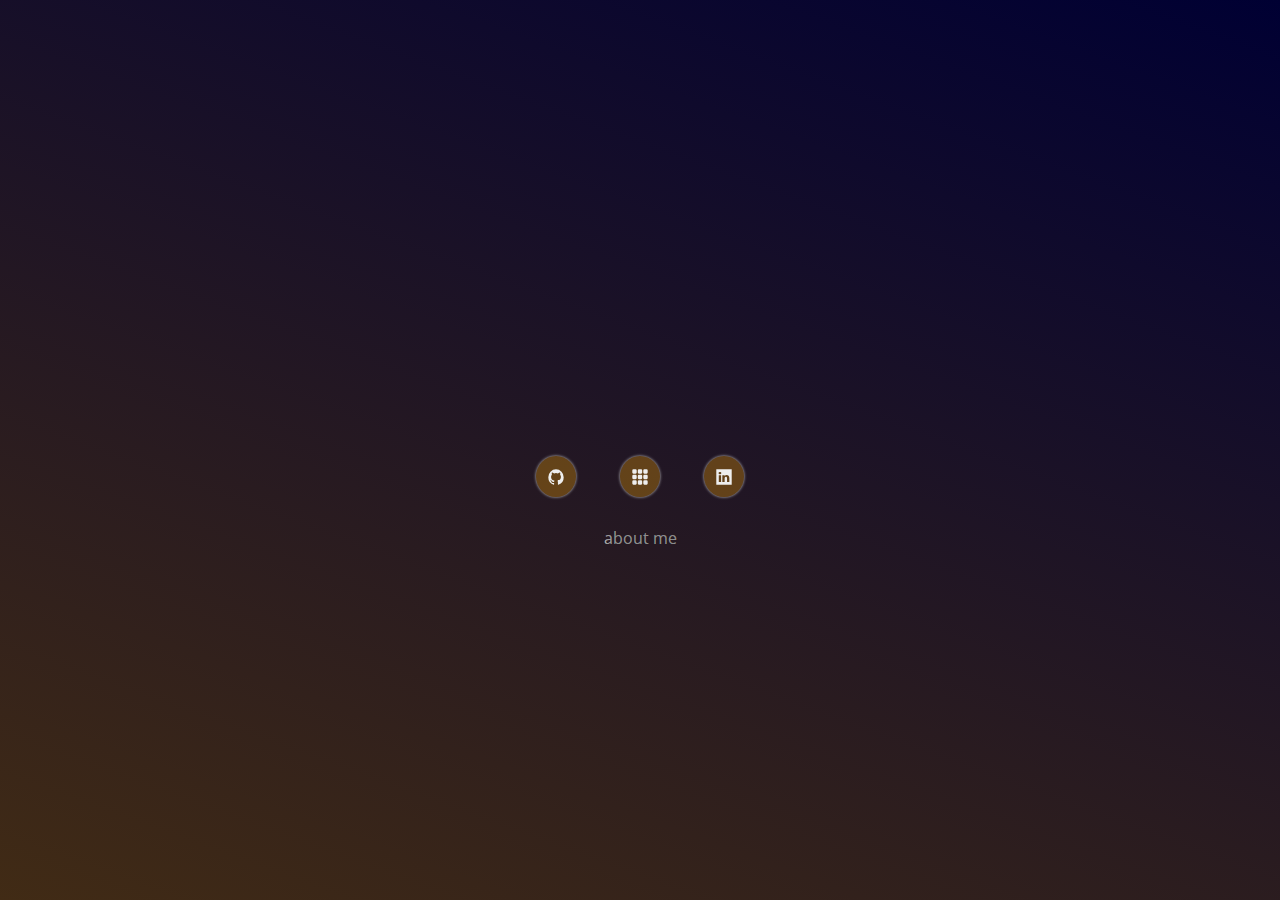
<file: index.html>
<!DOCTYPE html>
<html lang="en">
  <head>
    <meta charset="UTF-8" />
    <meta http-equiv="X-UA-Compatible" content="IE=edge" />
    <meta name="viewport" content="width=device-width, initial-scale=1.0" />
    <meta property="og:title" content="Olga Baeva | Portfolio" />
    <meta property="og:image" content="assets/images/meta_image.jpg" />
    <meta
      property="og:description"
      content="Full Stack Web Developer Portfolio"
    />
    <meta property="og:url" content="https://baeva.dk/" />
    <meta name="description" content="Full Stack Web Developer Portfolio" />
    <link rel="stylesheet" href="css/main.css" />
    <title>Olga Baeva | Portfolio</title>
  </head>
  <body class="front">
    <div class="details">
      <h2>olga baeva</h2>
      <h4>web developer</h4>
      <div class="icons">
        <div class="icon" title="github">
          <a
            href="https://github.com/lelekaspb"
            target="_blank"
            rel="noopener noreferrer"
            ><img src="assets/icons/github.svg" alt="github profile"
          /></a>
        </div>

        <div class="icon" title="projects">
          <a href="projects.html"
            ><img src="assets/icons/portfolio.svg" alt="projects"
          /></a>
        </div>

        <div class="icon" title="linkedIn">
          <a
            href="https://www.linkedin.com/in/olga-baeva/"
            target="_blank"
            rel="noopener noreferrer"
            ><img src="assets/icons/linkedin.svg" alt="linkedin profile"
          /></a>
        </div>

        <div class="about"><a href="about.html">about me</a></div>
      </div>
    </div>
  </body>
</html>
</file>
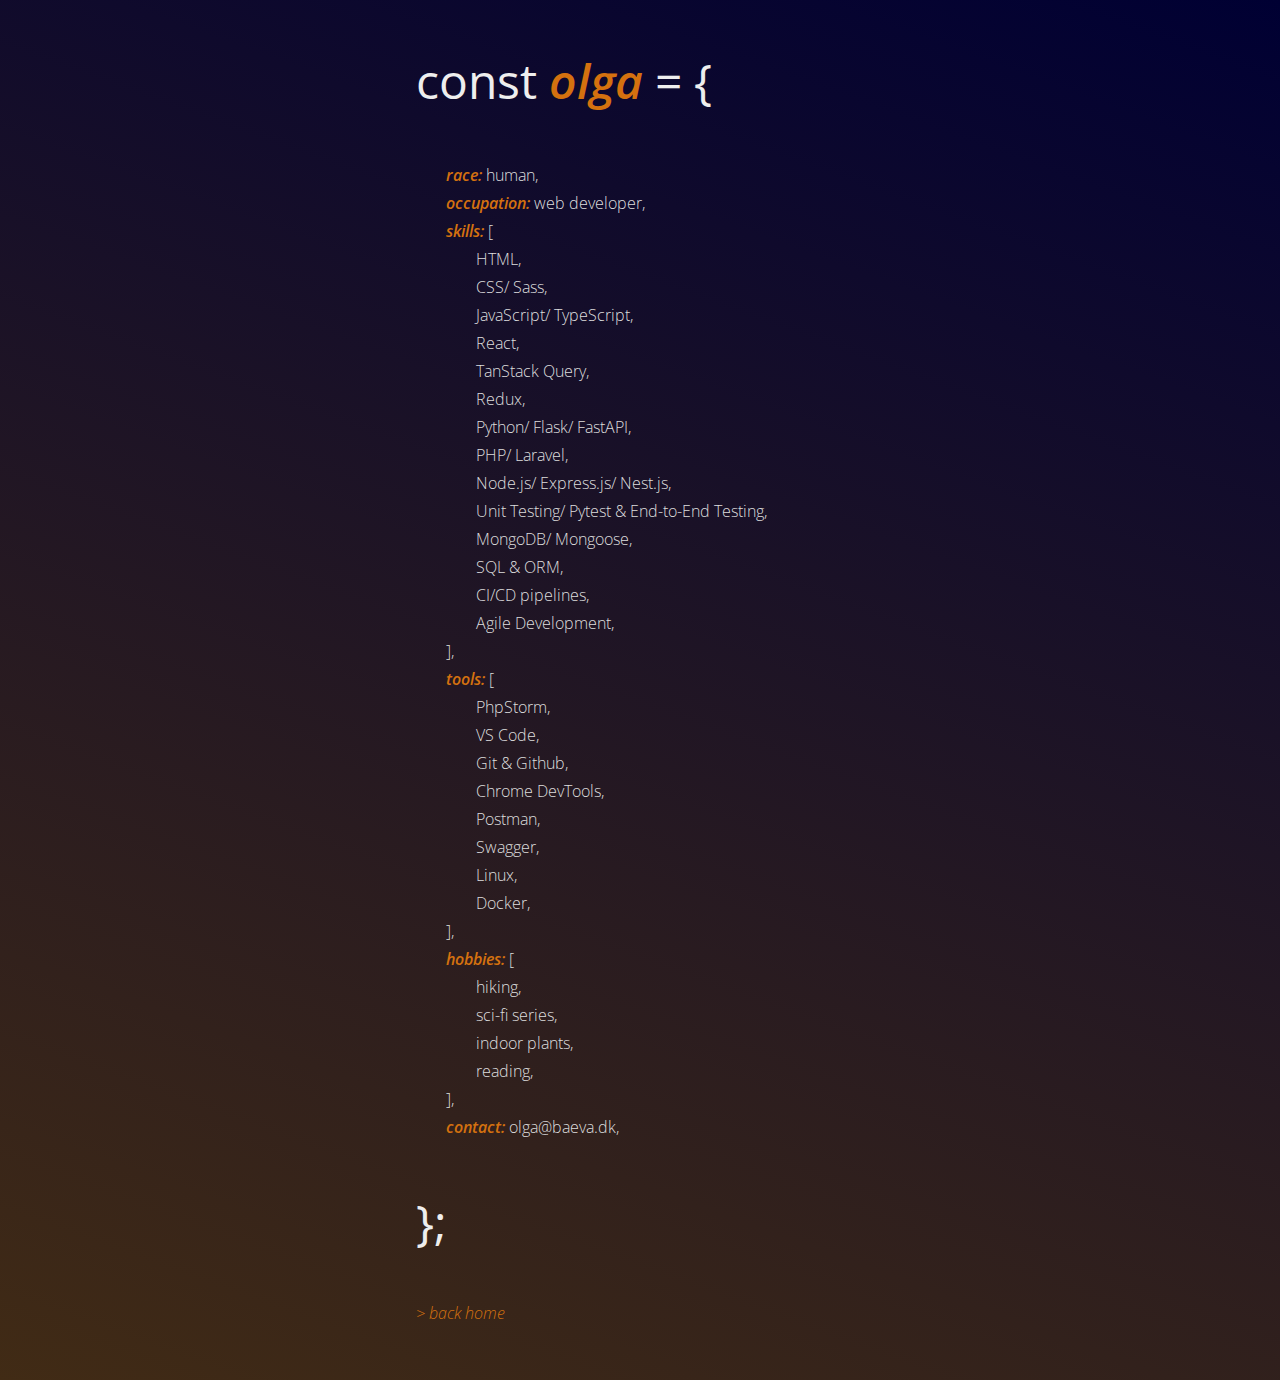
<file: about.html>
<!DOCTYPE html>
<html lang="en">
  <head>
    <meta charset="UTF-8" />
    <meta http-equiv="X-UA-Compatible" content="IE=edge" />
    <meta name="viewport" content="width=device-width, initial-scale=1.0" />
    <meta property="og:title" content="Olga Baeva | About" />
    <meta property="og:image" content="assets/images/meta_image.jpg" />
    <meta
      property="og:description"
      content="Olga Baeva's frontend and backend development skills, hobbies, contact information, and other general information"
    />
    <meta
      name="description"
      content="Olga Baeva's frontend and backend development skills, hobbies, contact information, and other general information"
    />
    <meta property="og:url" content="https://baeva.dk/about.html" />
    <link rel="stylesheet" href="css/main.css" />
    <title>About Olga Baeva</title>
  </head>
  <body id="about">
    <div class="about_container">
      <h3>const <span class="name"> olga </span> = {</h3>
      <span class="property"> <span class="name">race:</span> human,</span>
      <span class="property">
        <span class="name">occupation:</span> web developer,</span
      >
      <span class="property">
        <span class="name">skills:</span> [
        <span class="property_obj">HTML,</span>
        <span class="property_obj">CSS/ Sass,</span>
        <span class="property_obj">JavaScript/ TypeScript,</span>
        <span class="property_obj">React,</span>
        <span class="property_obj">TanStack Query,</span>
        <span class="property_obj">Redux,</span>
        <span class="property_obj">Python/ Flask/ FastAPI,</span>
        <span class="property_obj">PHP/ Laravel,</span>
        <span class="property_obj">Node.js/ Express.js/ Nest.js,</span>
        <span class="property_obj"
          >Unit Testing/ Pytest & End-to-End Testing,</span
        >
        <span class="property_obj">MongoDB/ Mongoose,</span>
        <span class="property_obj">SQL & ORM,</span>
        <span class="property_obj">CI/CD pipelines,</span>
        <span class="property_obj">Agile Development,</span>

        ],</span
      >
      <span class="property">
        <span class="name">tools: </span> [
        <span class="property_obj">PhpStorm,</span>
        <span class="property_obj">VS Code,</span>
        <span class="property_obj">Git & Github,</span>
        <span class="property_obj">Chrome DevTools,</span>
        <span class="property_obj">Postman,</span>
        <span class="property_obj">Swagger,</span>
        <span class="property_obj">Linux,</span>
        <span class="property_obj">Docker,</span>
        ],</span
      >
      <span class="property">
        <span class="name">hobbies: </span> [
        <span class="property_obj">hiking,</span>
        <span class="property_obj">sci-fi series,</span>
        <span class="property_obj">indoor plants,</span>
        <span class="property_obj">reading,</span>
        ],</span
      >
      <span class="property">
        <span class="name">contact: </span> olga@baeva.dk,</span
      >

      <h3>};</h3>
      <p class="back_home">
        <a href="index.html"> > back home</a>
      </p>
    </div>
  </body>
</html>
</file>
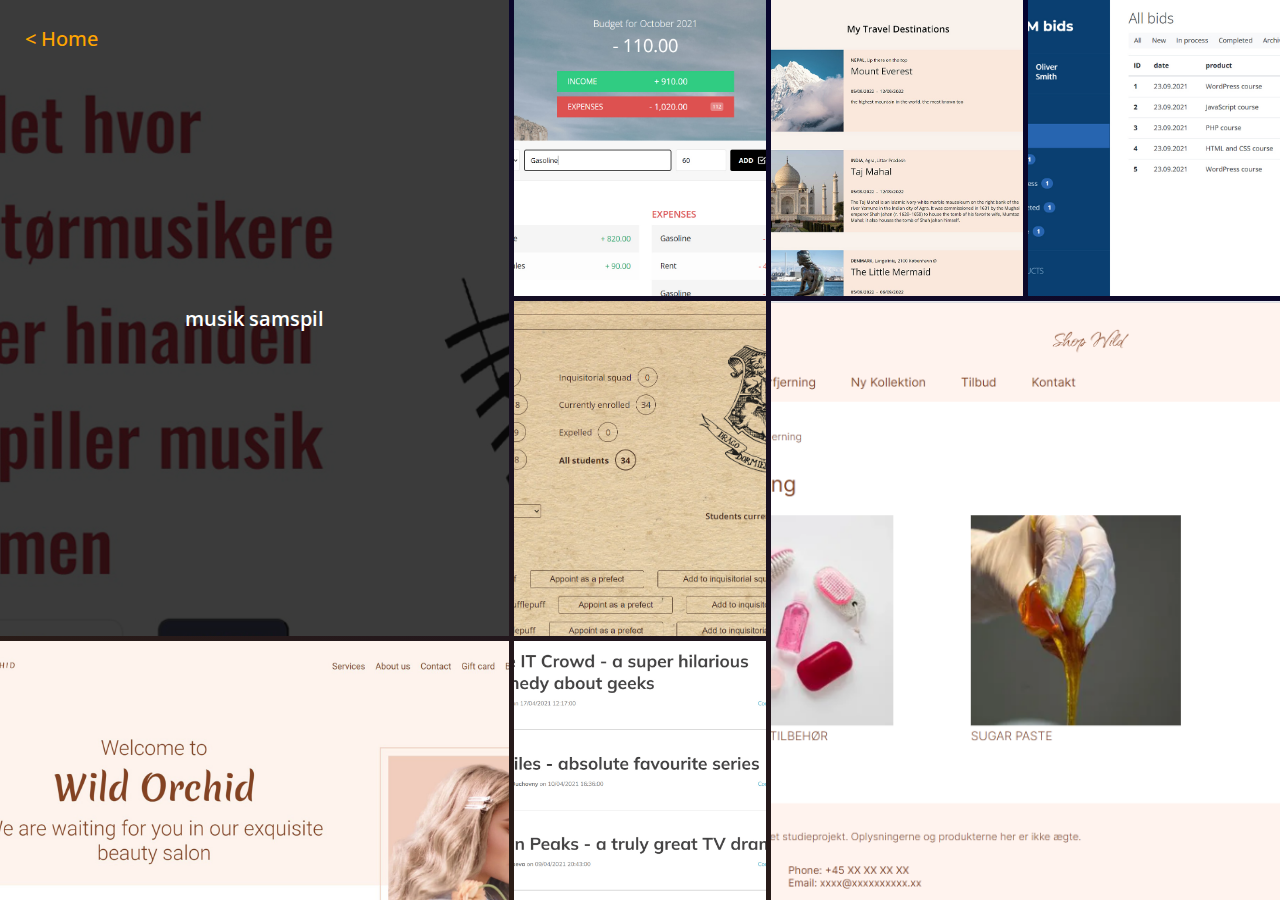
<file: projects.html>
<!DOCTYPE html>
<html lang="en">
  <head>
    <meta charset="UTF-8" />
    <meta http-equiv="X-UA-Compatible" content="IE=edge" />
    <meta name="viewport" content="width=device-width, initial-scale=1.0" />
    <meta property="og:title" content="Olga Baeva | Projects" />
    <meta property="og:image" content="assets/images/meta_image.jpg" />
    <meta
      property="og:description"
      content="Full Stack Web Developer Portfolio | Projects"
    />
    <meta
      property="og:url"
      content="https://baevastudios.com/portfolio/projects.html"
    />
    <link rel="stylesheet" href="css/main.css" />
    <title>Olga Baeva | Projects</title>
  </head>
  <body class="projects">
    <div class="portfolio">
      <a href="index.html" class="close_portfolio"> <span>&lt; Home</span> </a>
      <div class="grid">
        <a class="block" href="project.html?project=daos" data-project="daos">
          <img src="assets/images/daos2.jpg" alt="musik samspil" />
          <div class="overlay">
            <span>musik samspil</span>
          </div>
        </a>

        <a
          class="block"
          href="project.html?project=calculator"
          data-project="calculator"
        >
          <img
            src="assets/images/calculator.jpg"
            alt="budget calculator project"
          />
          <div class="overlay">
            <span> budget calculator</span>
          </div>
        </a>

        <a
          class="block"
          href="project.html?project=travldest"
          data-project="travldest"
        >
          <img
            src="assets/images/travldest.jpg"
            alt="travel destinations project"
          />
          <div class="overlay">
            <span>travel destinations</span>
          </div>
        </a>

        <a class="block" href="project.html?project=crm" data-project="crm">
          <img src="assets/images/crm.jpg" alt="crm system project" />
          <div class="overlay">
            <span>simple crm system</span>
          </div>
        </a>

        <a
          class="block"
          href="project.html?project=hogwarts"
          data-project="hogwarts"
        >
          <img src="assets/images/hogwarts.jpg" alt="hogwarts project" />
          <div class="overlay">
            <span>hogwarts student list</span>
          </div>
        </a>

        <a
          class="block"
          href="project.html?project=wildorchid"
          data-project="wildorchid"
        >
          <img
            src="assets/images/wildorchid.jpg"
            alt="beauty salon project"
            class="memover"
          />
          <div class="overlay">
            <span>a beauty salon website</span>
          </div>
        </a>

        <a class="block" href="project.html?project=blog" data-project="blog">
          <img src="assets/images/blog.jpg" alt="blogging website" />
          <div class="planner">
            <span>blogging website</span>
          </div>
        </a>

        <a
          class="block"
          href="project.html?project=wildshop"
          data-project="wildshop"
        >
          <img src="assets/images/wildshop.png" alt="online shop" />
          <div class="overlay">
            <span>online shop</span>
          </div>
        </a>
      </div>
    </div>
  </body>
</html>
</file>
<file: css/main.css>
@import url("https://fonts.googleapis.com/css2?family=Open+Sans:ital,wght@0,300;0,400;0,500;0,600;0,700;0,800;1,300;1,400;1,500;1,600;1,700&display=swap");

body {
  background: linear-gradient(200deg, #003, rgb(65, 43, 21)) no-repeat center;
  font-family: "Open Sans", sans-serif;
  color: #eee;
  display: flex;
  justify-content: center;
  align-items: center;
  margin: 0;
}

::-webkit-scrollbar {
  width: 0;
}
/* ::-webkit-scrollbar-track {
  background: linear-gradient(200deg, #003, rgb(65, 43, 21)) no-repeat center;
}
::-webkit-scrollbar-thumb {
  background: linear-gradient(200deg, #003, rgb(65, 43, 21)) no-repeat center;
  border-radius: 25px;
}
::-webkit-scrollbar-thumb:hover {} */

body.front {
  width: 100vw;
  height: 100vh;
}

.details {
  display: flex;
  flex-direction: column;
  justify-content: center;
  align-items: center;
}

.details h2 {
  font-weight: 400;
  font-size: 48px;
  line-height: 0;
  margin: 20px;
  opacity: 0;
  transform: matrix3d(1, 0, 0, 0, 0, 0, 1, 0, 0, -1, 0, 0, 0, -50, -50, 1);
  transform-origin: 50% 50% 0px;
  animation: appear 3s 1 forwards ease;
}

@keyframes appear {
  100% {
    opacity: 1;
    transform: matrix(1, 0, 0, 1, 0, 0);
  }
}

@media screen and (max-width: 720px) {
  .details h2 {
    font-size: 34px;
  }
}

.details h4 {
  font-weight: 300;
  font-size: 1rem;
  color: #bbbbbb;
  opacity: 0;
  transform: matrix(1, 0, 0, 1, -32, 0);
  animation: appear 3s 2s 1 forwards ease;
}

.icons {
  margin: auto;
  padding: 10px 0;
}

.icon {
  padding-top: 1px;
  background: rgba(204, 137, 11, 0.39);
  display: inline-flex;
  justify-content: center;
  align-items: center;
  width: 40px;
  height: 40px;
  border-radius: 100%;
  margin: 0 20px;
  box-shadow: 0px 0px 3px #ccc;
  transition: box-shadow 0.5s ease;
}
.icon:hover {
  box-shadow: 0px 0px 15px #fff;
}

.icon a {
  width: 100%;
  height: 100%;
  /* cursor: pointer; */
  border-radius: 100%;
  display: inline-flex;
  justify-content: center;
  align-items: center;
}

.icon img {
  /* max-width: 1rem; */
  width: 1em;
  margin: auto;
}

.about {
  margin: auto;
  padding-top: 30px;
  background: #222 -webkit-gradient(
      linear,
      left top,
      right top,
      from(#222),
      to(#222),
      color-stop(0.5, #fff)
    ) 0 0 no-repeat;
  background-size: 100px;
  -webkit-background-size: 100px;
  color: rgba(255, 255, 255, 0.3);
  background-clip: text;
  -webkit-background-clip: text;
  animation-name: shine;
  -webkit-animation-name: shine;
  animation-duration: 4s;
  -webkit-animation-duration: 4s;
  animation-iteration-count: infinite;
  -webkit-animation-iteration-count: infinite;
  text-shadow: 0 0px 0px rgba(255, 255, 255, 0.3);
  text-align: center;
  overflow-x: hidden;
}

.about a {
  color: rgba(255, 255, 255, 0.3);
  text-shadow: 0 0px 0px rgb(255 255 255 / 30%);
  text-decoration: none;
}

@-webkit-keyframes shine {
  0%,
  10% {
    background-position: -1000px;
  }
  50% {
    background-position: top left;
  }
  70% {
    background-position: top right;
  }
  100% {
    background-position: 1000px;
  }
}

@keyframes shine {
  0%,
  10% {
    background-position: -1000px;
  }
  50% {
    background-position: top left;
  }
  70% {
    background-position: top right;
  }
  100% {
    background-position: 1000px;
  }
}

/* about page */
body#about {
  width: 100%;
  min-height: 100vh;
  color: #eee;
}
.about_container {
  height: 60%;
  width: 35%;
  margin: auto;
}

@media screen and (max-width: 930px) {
  .about_container {
    width: 75%;
  }
}

.about_container h3 {
  font-size: 48px;
  font-weight: 400;
}

@media screen and (max-width: 930px) {
  .about_container h3 {
    font-size: 38px;
  }
}

.name {
  font-style: italic;
  color: #d4710f;
  font-weight: 600;
}

span.property {
  color: #ddd;
  line-height: 1.75em;
  display: block;
  font-size: 1em;
  padding-left: 30px;
  font-weight: 300;
}

span.property_obj {
  display: block;
  padding-left: 30px;
}

p.back_home {
  padding-bottom: 40px;
}

p.back_home a {
  font-style: italic;
  color: #d4710f;
  text-decoration: none;
  font-weight: 300;
  transition: all 0.5s ease;
}

p.back_home a:hover {
  cursor: pointer;
  filter: blur(0.5px);
}

/* projects page */
body.projects {
  padding: 0;
  overflow: hidden;
  height: 100vh;
  margin: 0;
  width: 100vw;
  background: linear-gradient(200deg, #003, #321) no-repeat 50%;
}

.portfolio {
  width: 100vw;
  height: 100vh;
  display: grid;
  font-family: Open Sans, sans-serif;
  background: linear-gradient(200deg, #003, #321) no-repeat 50%;
  overflow: auto;
}

.close_portfolio {
  position: absolute;
  top: 25px;
  font-weight: 500;
  left: 25px;
  z-index: 10;
  border-radius: 100%;
  font-size: 20px;
  color: orange;
  -webkit-transition: all 0.5s ease;
  transition: all 0.5s ease;
  display: inline-flex;
  align-items: center;
  text-decoration: none;
}

.close_portfolio:hover {
  cursor: pointer;
  filter: blur(1px);
}

.grid {
  display: grid;
  grid-template-columns: repeat(5, 1fr);
  grid-gap: 0.3rem;
  grid-auto-rows: minmax(100px, auto);
  min-height: calc(100vh - 1rem);
}

.block:first-child {
  grid-column: 1/3;
  grid-row: 1/4;
}

.block:last-child {
  grid-column: 4/6;
  grid-row: 2/5;
}

.block:nth-child(5) {
  grid-row: 2/4;
}

.block:nth-child(6) {
  grid-column: 1/3;
}

.block {
  position: relative;
  overflow: hidden;
}

.overlay {
  position: absolute;
  bottom: 0;
  color: #f1f1f1;
  -webkit-transition: 0.5s ease;
  transition: 0.5s ease;
  opacity: 0;
  color: #fff;
  font-size: 20px;
  display: flex;
  justify-content: center;
  align-items: center;
  text-align: center;
  background: rgba(30, 30, 30, 0);
  height: 100%;
  width: 100%;
}

.block img {
  height: 100%;
  width: 100%;
  -webkit-transition: all 1s ease;
  transition: all 1s ease;
  object-fit: cover;
}

.overlay span {
  font-weight: 600;
}

.block:hover img {
  transform: scale(1.3);
}

.block:hover .overlay {
  cursor: pointer;
  background: rgba(10, 10, 10, 0.8) !important;
  opacity: 1;
}

@media screen and (max-width: 1100px) {
  .grid {
    grid-template-columns: repeat(3, 1fr);
    grid-auto-rows: inherit;
    min-height: inherit;
  }

  .block:first-child,
  .block:last-child,
  .block:nth-child(5),
  .block:nth-child(6) {
    grid-column: inherit;
    grid-row: inherit;
  }

  .block,
  .block img {
    max-height: 100%;
    object-fit: cover;
    object-position: 50% 50%;
  }

  .block img.memover {
    object-position: top left;
  }
}

@media screen and (max-width: 840px) {
  .grid {
    grid-template-columns: repeat(2, 1fr);
  }
  .block img {
    min-height: 200px;
    max-height: 200px;
  }

  .block:first-child {
    grid-column: inherit;
    grid-row: inherit;
  }

  .block:nth-child(6) {
    grid-column: 1;
  }

  .block:nth-child(5) {
    grid-row: 3;
    grid-column: 2;
  }

  .block:last-child {
    grid-column: inherit;
    grid-row: inherit;
  }
  .block,
  .block img {
    max-height: 100%;
    object-fit: cover;
    object-position: 50% 50%;
  }
  .block img.memover,
  .block img.planner {
    object-position: top left;
  }
}

/* project page */
body.project_page {
  width: 100vw;
  min-height: 100vh;
  color: #eee;
}

.close_project {
  position: fixed;
  top: 25px;
  left: 25px;
  z-index: 10;
  border-radius: 100%;
  font-size: 20px;
  color: orange;
  text-decoration: none;
  transition: all 0.5s ease;
}

.close_project:hover {
  filter: blur(1px);
  cursor: pointer;
}

.project {
  width: 50%;
  margin: 0 auto;
  padding-top: 5%;
}

.project_container h2 {
  text-align: center;
  color: #eee;
  font-size: 35px;
  font-weight: 500;
}

@media screen and (max-width: 575px) {
  .project_container h2 {
    font-size: 30px;
    padding: 10px;
  }
}

.project_container {
  width: 100vw;
  min-height: 100vh;
}

.project {
  width: 50%;
  margin: 0 auto;
  padding-top: 5%;
}

@media screen and (max-width: 930px) {
  .project {
    width: 75%;
  }
}

@media screen and (max-width: 425px) {
  .project {
    width: 100%;
    padding-top: 10%;
  }
}

.image_container {
  height: 340px;
  width: 85%;
  margin: auto;
  box-shadow: 4px 4px 4px #111;
}

@media screen and (max-width: 575px) {
  .image_container {
    height: 200px;
  }
}

.image_container img {
  border-radius: 4px;
  width: 100%;
  height: 100%;
  object-fit: cover;
  object-position: top left;
}

.text_container {
  height: 100%;
  color: #eee;
  margin: 5% 10%;
}

.text_container h2 {
  text-align: left;
}

.text_container a.name {
  font-size: 16px;
  margin-left: 10px;
  text-decoration: none;
}

.text_container hr {
  width: 50%;
  margin: 0;
  border: 1px solid #654;
}

.text_container p {
  line-height: 1.75em;
  color: #ddd;
  padding-bottom: 20px;
  font-weight: 300;
}

.text_container li {
  list-style-type: circle;
  display: inline-flex;
  border: 3px solid #432;
  padding: 10px;
  margin: 10px;
  font-weight: 300;
}

.repository {
  font-size: 14px;
  color: #ddd;
  font-weight: 300;
  font-style: italic;
  text-decoration: none;
}
</file>
